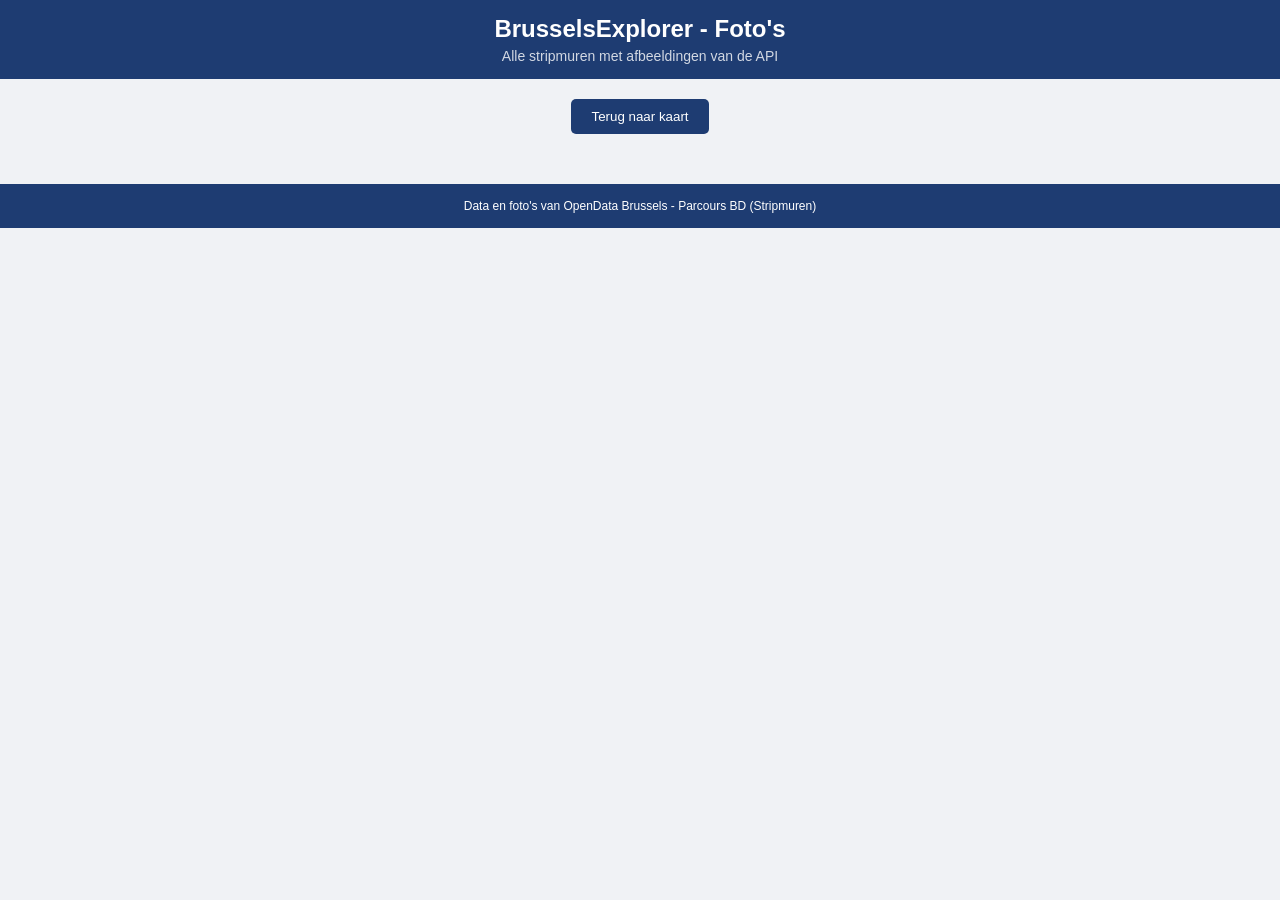
<file: fotos.html>
<!DOCTYPE html>
<html lang="nl">
<head>
    <meta charset="UTF-8">
    <meta name="viewport" content="width=device-width, initial-scale=1.0">
    <title>BrusselsExplorer - Foto's</title>
    <style>
        * {
            margin: 0;
            padding: 0;
            box-sizing: border-box;
        }
        body {
            font-family: Arial, sans-serif;
            background: #f0f2f5;
        }
        header {
            background: #1e3c72;
            color: white;
            padding: 15px 20px;
            text-align: center;
        }
        header h1 {
            font-size: 24px;
        }
        header p {
            font-size: 14px;
            margin-top: 5px;
            opacity: 0.8;
        }
        .container {
            max-width: 1200px;
            margin: 20px auto;
            padding: 0 15px;
        }
        .knoppen {
            text-align: center;
            margin-bottom: 20px;
        }
        button {
            background: #1e3c72;
            color: white;
            border: none;
            padding: 10px 20px;
            border-radius: 5px;
            cursor: pointer;
        }
        .fotos-grid {
            display: grid;
            grid-template-columns: repeat(auto-fill, minmax(300px, 1fr));
            gap: 20px;
        }
        .foto-card {
            background: white;
            border-radius: 10px;
            overflow: hidden;
            box-shadow: 0 2px 5px rgba(0,0,0,0.1);
        }
        .foto-card img {
            width: 100%;
            height: 200px;
            object-fit: cover;
        }
        .foto-info {
            padding: 12px;
        }
        .foto-info h3 {
            font-size: 15px;
            margin-bottom: 8px;
            color: #1e3c72;
        }
        .foto-info p {
            font-size: 12px;
            color: #666;
            margin: 4px 0;
        }
        footer {
            text-align: center;
            padding: 15px;
            background: #1e3c72;
            color: white;
            margin-top: 30px;
            font-size: 12px;
        }
    </style>
</head>
<body>

<header>
    <h1>BrusselsExplorer - Foto's</h1>
    <p>Alle stripmuren met afbeeldingen van de API</p>
</header>

<div class="container">
    <div class="knoppen">
        <button onclick="location.href='index.html'">Terug naar kaart</button>
    </div>

    <div id="fotosGrid" class="fotos-grid"></div>
</div>

<footer>
    <p>Data en foto's van OpenData Brussels - Parcours BD (Stripmuren)</p>
</footer>

<script>
    async function haalFotos() {
        let url = 'https://opendata.brussels.be/api/explore/v2.1/catalog/datasets/bruxelles_parcours_bd/records?limit=20';
        let response = await fetch(url);
        let data = await response.json();
        
        let grid = document.getElementById('fotosGrid');
        let html = '';
        
        for (let i = 0; i < data.results.length; i++) {
            let item = data.results[i];
            let naam = item.naam_fresco_nl || item.nom_de_la_fresque || 'Onbekend';
            let adres = item.adres_nl || item.adresse_fr || 'Onbekend';
            let tekenaar = item.dessinateur || 'Onbekend';
            let jaar = item.date || 'Onbekend';
            let fotoUrl = item.image ? item.image.url : '';
            
            html += '<div class="foto-card">';
            if (fotoUrl) {
                html += '<img src="' + fotoUrl + '" alt="' + naam + '">';
            } else {
                html += '<div style="height:200px;background:#1e3c72;display:flex;align-items:center;justify-content:center;color:white;">Geen foto</div>';
            }
            html += '<div class="foto-info">';
            html += '<h3>' + naam + '</h3>';
            html += '<p><strong>Adres:</strong> ' + adres + '</p>';
            html += '<p><strong>Tekenaar:</strong> ' + tekenaar + '</p>';
            html += '<p><strong>Jaar:</strong> ' + jaar + '</p>';
            html += '</div>';
            html += '</div>';
        }
        
        grid.innerHTML = html;
    }
    
    haalFotos();
</script>

</body>
</html>
</file>
